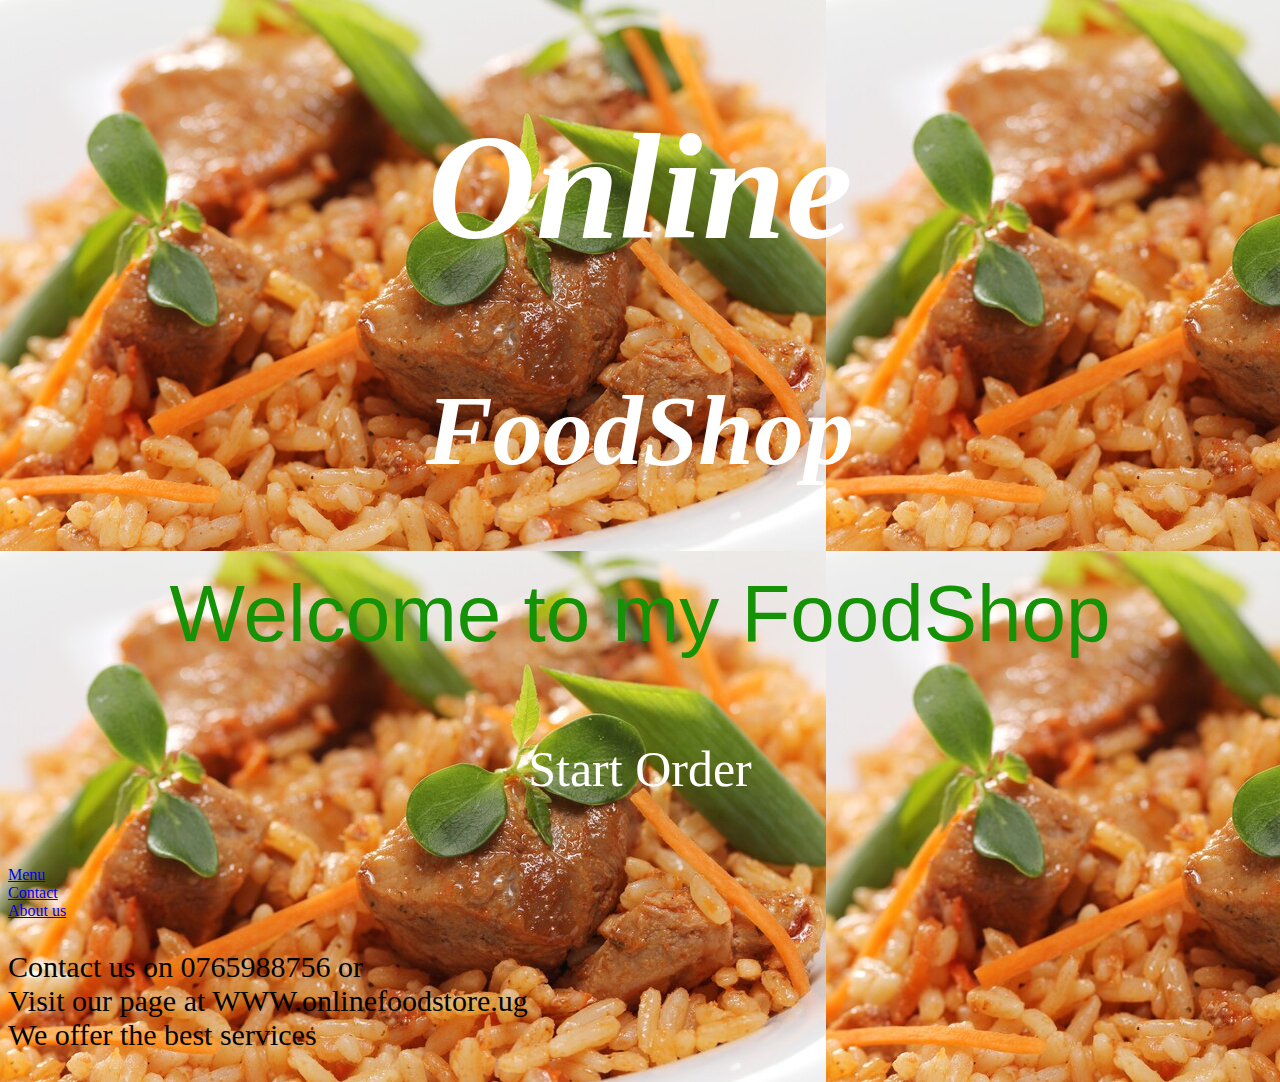
<file: index.html>
<!DOCTYPE html>
<html lang="en">
<head>
    <meta charset="UTF-8">
    <meta name="viewport" content="width=device-width, initial-scale=1.0">
    <title>Online FoodShop </title>
    <link rel="shortcut icon" href="./images/designs-removebg-preview (1).png" type="image/x-icon">
    <link rel="stylesheet" href="./Styles/index.css">
</head>
<body background="./images/food.jpg">
    <header>
        <h1  id="top"> Online </h1>
        <h1 id="top2"> FoodShop </h1>
    </header>
    <p class="welcome" > Welcome to my FoodShop </p>
    <p class="order"> Start Order </p><br/>
    <a href="./menu.html" class="menu"> Menu </a><br/>
    <a href="./contact.html" class="contact"> Contact </a><br/>
    <a href="./about.html" class="about"> About us </a>
    <p style="font-size: 30px;"> Contact us on 0765988756  or <br/> Visit our page at WWW.onlinefoodstore.ug <br/> We offer the best services </p>
</body>
</html>
</file>
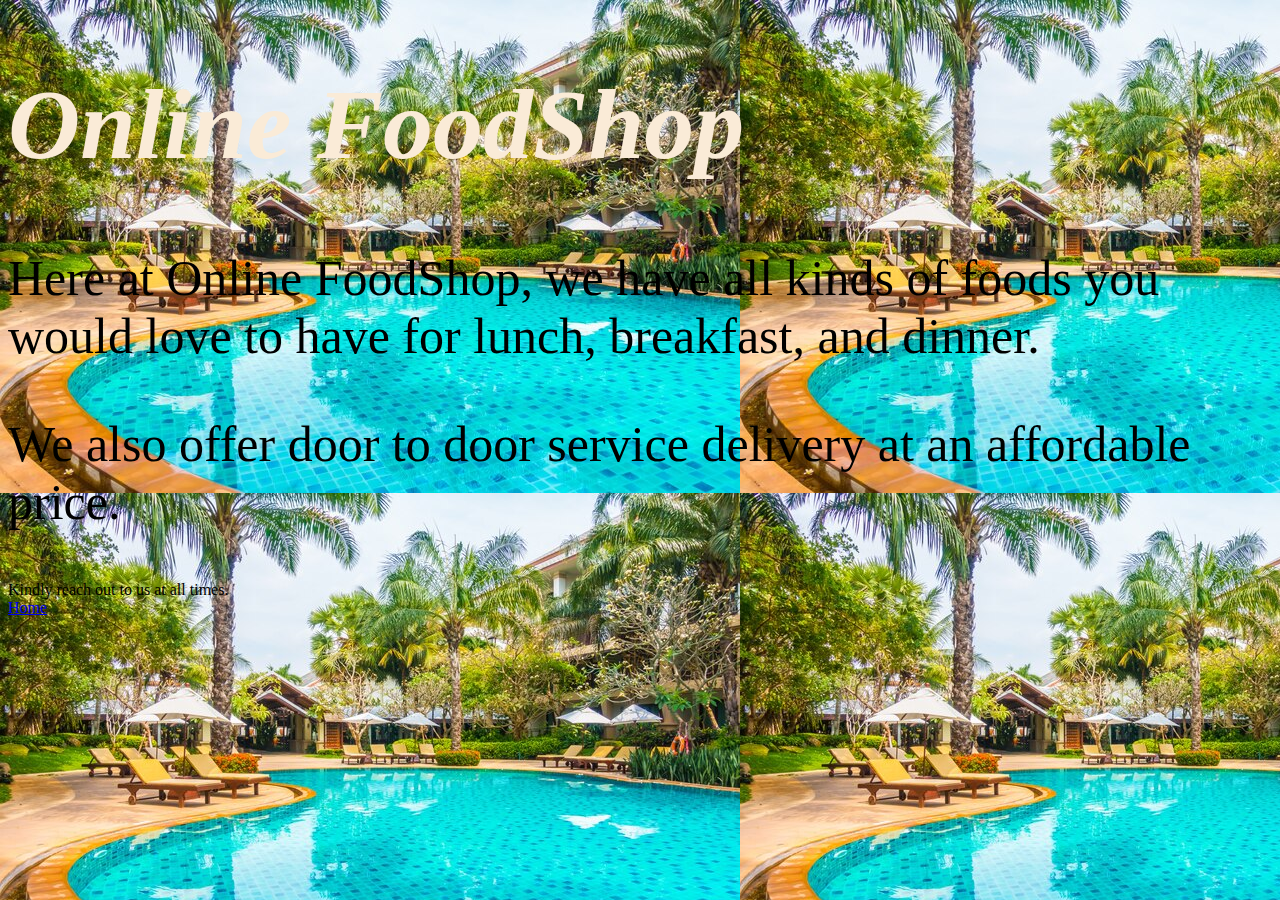
<file: about.html>
<!DOCTYPE html>
<html lang="en">
<head>
    <meta charset="UTF-8">
    <meta name="viewport" content="width=device-width, initial-scale=1.0">
    <title>Online FoodShop</title>
    <link rel="stylesheet" href="./Styles/about.css">
</head>
<body background="./images/swimming-pool.jpg">
    <h1 class="heading" > Online FoodShop </h1>
    <p style="font-size: 50px;"> Here at Online FoodShop, we have all kinds of foods you would love to have for lunch, breakfast, and dinner. </p>
    <p style="font-size: 50px;"> We also offer door to door service delivery at an affordable price.</p>
    <div class="pragraph" >Kindly reach out to us at all times. </div>
    <a href="./index.html"> Home </a>
</body>
</html>
</file>
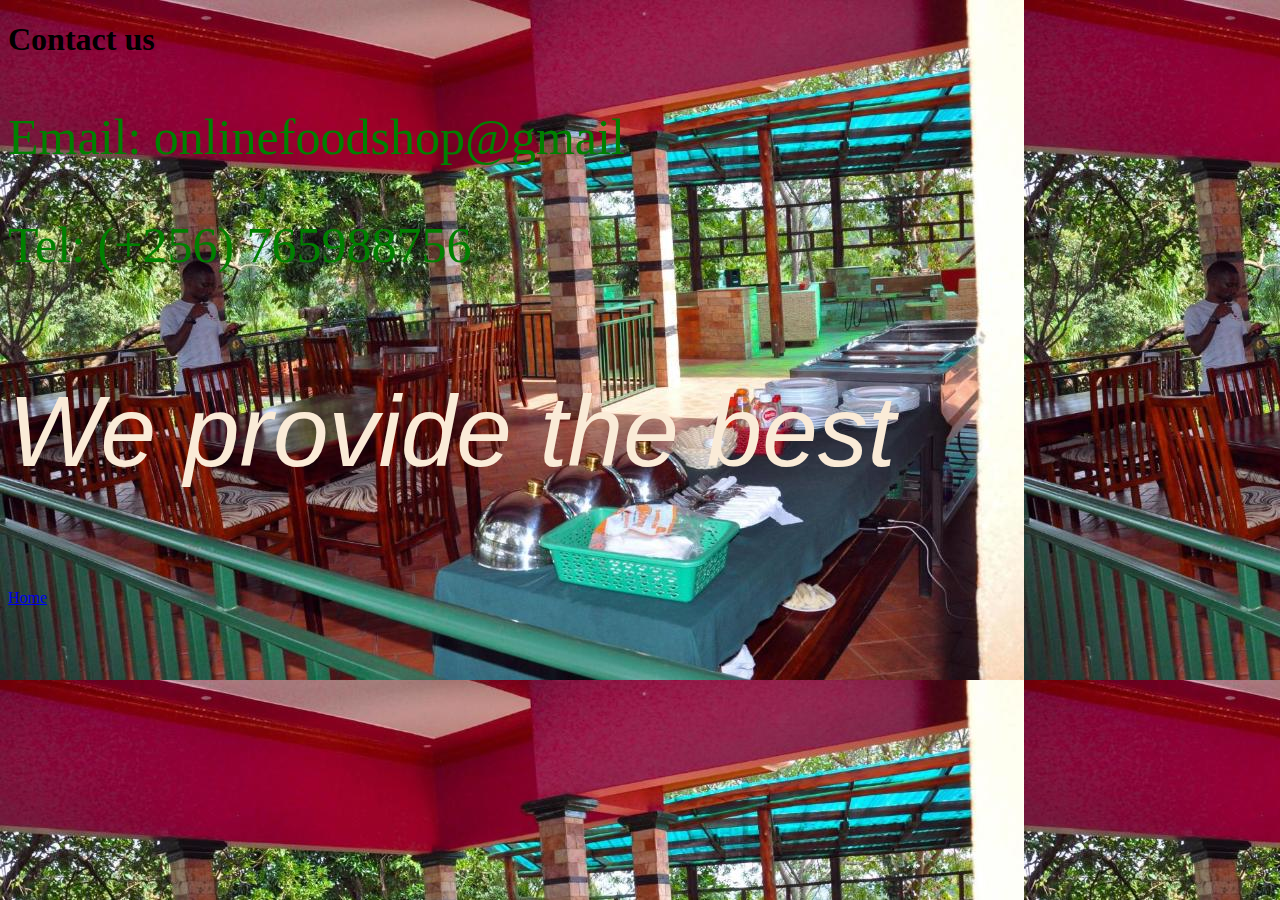
<file: contact.html>
<!DOCTYPE html>
<html lang="en">
<head>
    <meta charset="UTF-8">
    <meta name="viewport" content="width=device-width, initial-scale=1.0">
    <title>Document</title>
    <link rel="stylesheet" href="./Styles/contact.css">
</head>
<body background="./images/restuarant 2.jpg">
 <h1> Contact us </h1> 
 <p class="email"> Email: onlinefoodshop@gmail</p>
 <p class="tel"> Tel: (+256) 765988756 </p>
 <p id="motto"> We provide the best </p>
 <a href="./index.html"> Home </a>
</body>
</html>
</file>
<file: Styles/index.css>
.order{
    font-size: 50px;
    text-align: center;
    color: white;
}
#top{
    color: white;
    font-weight: bolder;
    text-align: center;
    font-style: oblique;
    font-size: 150px;
}
#top2{
    color:white;
    font-weight: bolder;
    text-align:center;
    font-style: oblique;
    font-size: 100px;
}
.welcome{
    color: rgb(22, 146, 6);
    font-family: Arial, Helvetica, sans-serif;
    font-size: larger;
    text-align: center;
    font-size: 80px;
}
</file>
<file: Styles/about.css>
.paragraph{
    font-size:100px ;
}
.heading{
    font-style: oblique;
    color: antiquewhite;
    font-size: 100px;
}
</file>
<file: Styles/contact.css>
.email{
    color: green;
    font-size: 50px;
}
.tel{
    color: green;
    font-size: 50px;
}
#motto{
    font-size: 100px;
    font-family: Arial, Helvetica, sans-serif;
    color: antiquewhite;
    font-style: oblique;
}
</file>
